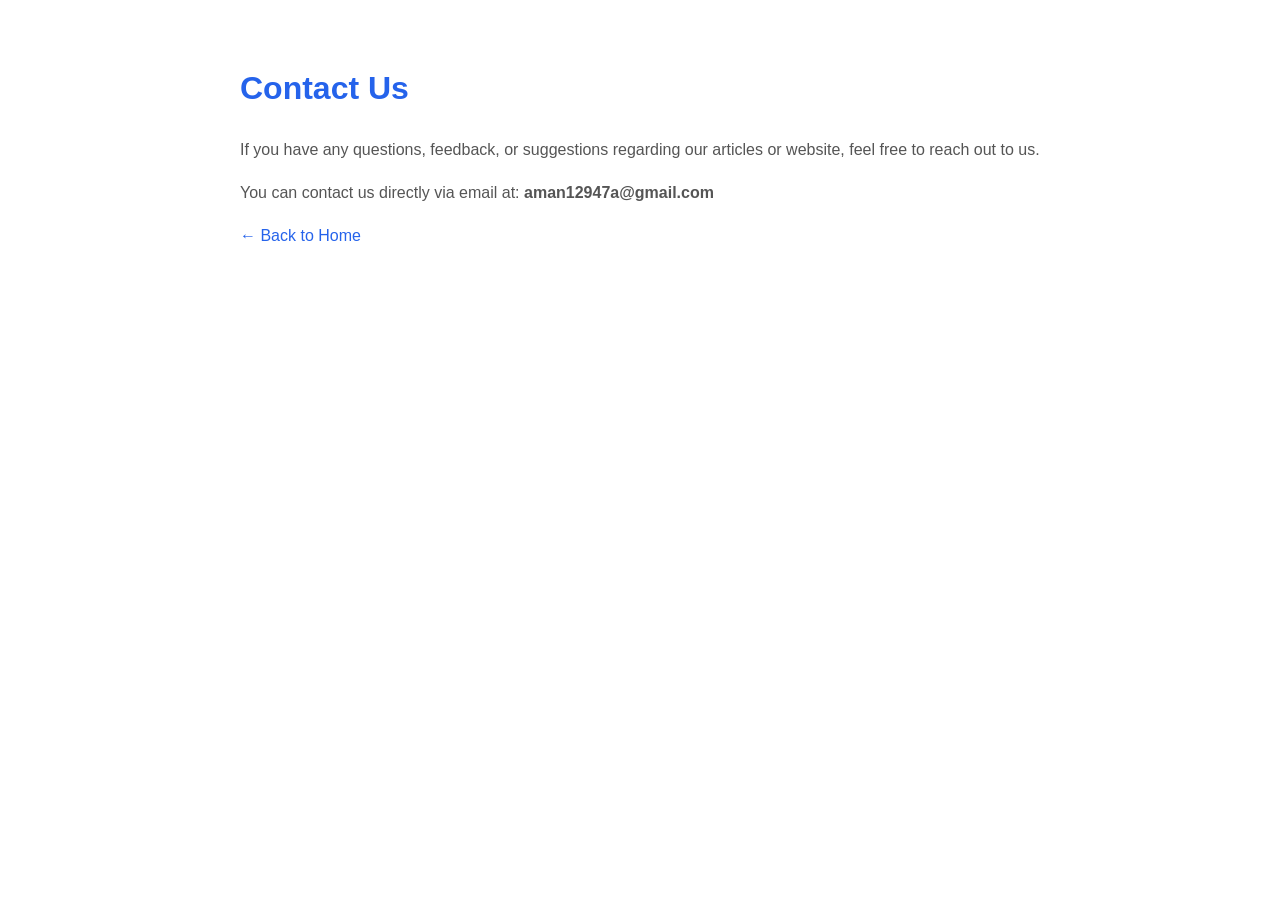
<file: contact.html>
<!DOCTYPE html>
<html lang="en">
<head>
    <meta charset="UTF-8">
    <meta name="viewport" content="width=device-width, initial-scale=1.0">
    <title>Contact Us - TechGuide Pro</title>
    <style>
        body { font-family: 'Segoe UI', Tahoma, Geneva, Verdana, sans-serif; line-height: 1.7; padding: 40px 20px; max-width: 800px; margin: 0 auto; color: #222; }
        h1 { color: #2563eb; margin-bottom: 20px; }
        p { margin-bottom: 15px; color: #555; }
        a { color: #2563eb; text-decoration: none; }
    </style>
</head>
<body>
    <h1>Contact Us</h1>
    <p>If you have any questions, feedback, or suggestions regarding our articles or website, feel free to reach out to us.</p>
    <p>You can contact us directly via email at: <strong>aman12947a@gmail.com</strong></p>
    <p><a href="index.html">&larr; Back to Home</a></p>
</body>
</html>
</file>
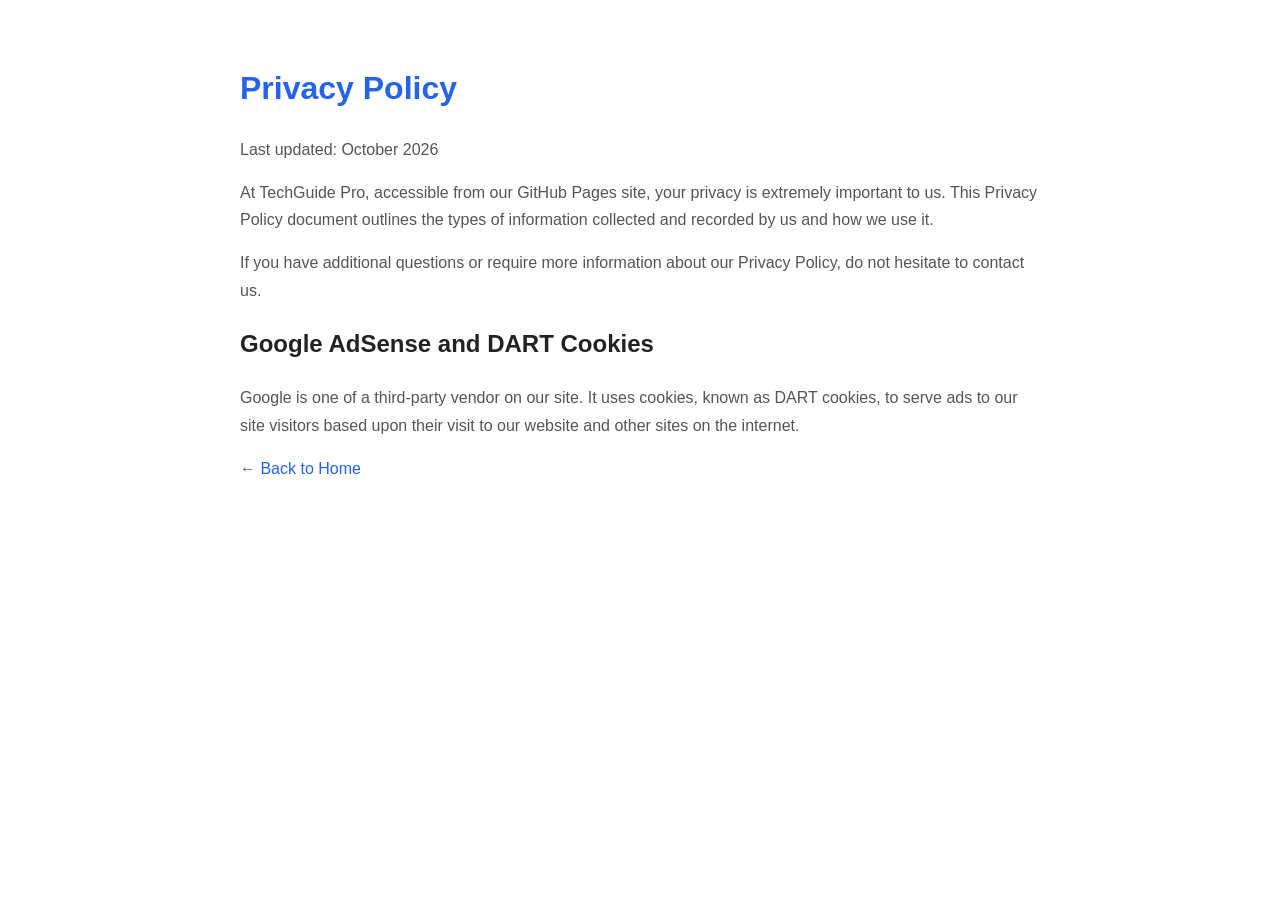
<file: privacy.html>
<!DOCTYPE html>
<html lang="en">
<head>
    <meta charset="UTF-8">
    <meta name="viewport" content="width=device-width, initial-scale=1.0">
    <title>Privacy Policy - TechGuide Pro</title>
    <style>
        body { font-family: 'Segoe UI', Tahoma, Geneva, Verdana, sans-serif; line-height: 1.7; padding: 40px 20px; max-width: 800px; margin: 0 auto; color: #222; }
        h1 { color: #2563eb; margin-bottom: 20px; }
        p { margin-bottom: 15px; color: #555; }
        a { color: #2563eb; text-decoration: none; }
    </style>
</head>
<body>
    <h1>Privacy Policy</h1>
    <p>Last updated: October 2026</p>
    <p>At TechGuide Pro, accessible from our GitHub Pages site, your privacy is extremely important to us. This Privacy Policy document outlines the types of information collected and recorded by us and how we use it.</p>
    <p>If you have additional questions or require more information about our Privacy Policy, do not hesitate to contact us.</p>
    <h2>Google AdSense and DART Cookies</h2>
    <p>Google is one of a third-party vendor on our site. It uses cookies, known as DART cookies, to serve ads to our site visitors based upon their visit to our website and other sites on the internet.</p>
    <p><a href="index.html">&larr; Back to Home</a></p>
</body>
</html>
</file>
